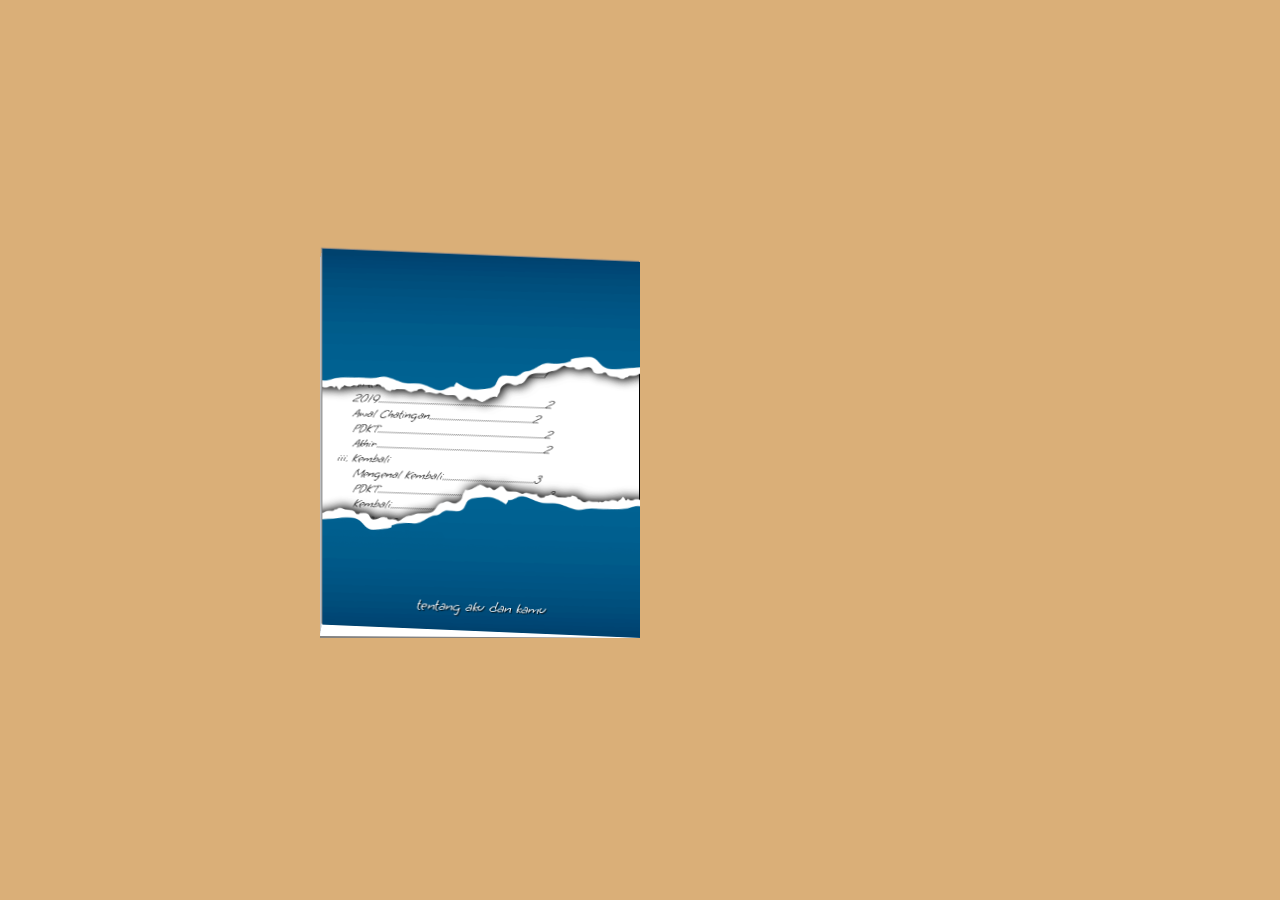
<file: index.html>
<!DOCTYPE html>
<html lang="en">
<head>
    <meta charset="UTF-8">
    <meta name="viewport" content="width=device-width, initial-scale=1.0">
    <title>for you</title>
    <link rel="stylesheet" href="style.css">
    <link rel="preconnect" href="https://fonts.googleapis.com">
    <link rel="preconnect" href="https://fonts.gstatic.com" crossorigin>
    <link href="https://fonts.googleapis.com/css2?family=Poppins:ital,wght@0,100;0,200;0,300;0,400;0,500;0,600;0,700;0,800;0,900;1,100;1,200;1,300;1,400;1,500;1,600;1,700;1,800;1,900&display=swap" rel="stylesheet">
    <link rel="preconnect" href="https://fonts.googleapis.com">
    <link rel="preconnect" href="https://fonts.gstatic.com" crossorigin>
    <link href="https://fonts.googleapis.com/css2?family=Grape+Nuts&family=Poppins:ital,wght@0,100;0,200;0,300;0,400;0,500;0,600;0,700;0,800;0,900;1,100;1,200;1,300;1,400;1,500;1,600;1,700;1,800;1,900&display=swap" rel="stylesheet">
</head>
<body>
    <div class="container">
        <div class="shadow"></div>
        <div class="cover-book">
            <div class="slide tittle">
                <div class="left">
                    <!-- tittle  -->
                    <div class="container-isi cover">
                        tentang aku dan kamu
                    </div>
                </div>
                <div class="right"></div>
            </div>
            <div class="slide hal-1 ">
                <div class="left">
                    <div class="container-isi list isi-hal-1">
                        <header class="h-hal-1">
                            <h2>DAFTAR ISI</h2>
                        </header>
                        <div class="hero-hal-1">
                            <ul>
                                <li>Pengajian
                                    <ul>
                                        <li>Pertemuan......................................................................<span>1</span></li>
                                        <li>Pengagum.......................................................................<span>1</span></li>
                                        <li>Penyemangat...............................................................<span>1</span></li>
                                        <li>Pengenalan.................................................................... <span>1</span></li>
                                    </ul>
                                </li>
                                <li>Bertemu Kembali
                                    <ul>
                                        <li>2019.................................................................................... <span>2</span></li>
                                        <li>Awal Chatingan.................................................... <span>2</span></li>
                                        <li>PDKT.................................................................................... <span>2</span></li>
                                        <li>Akhir.................................................................................... <span>2</span></li>
                                    </ul>
                                </li>
                                <li>Kembali
                                    <ul>
                                        <li>Mengenal Kembali..............................................<span>3</span></li>
                                        <li>PDKT.....................................................................................<span>3</span></li>
                                        <li>Kembali.............................................................................<span>3</span></li>
                                        <li>Sekarang..........................................................................<span>3</span></li>
                                    </ul>
                                </li>
                            </ul>
                        </div>
                    </div>
                </div>
                <div class="right"></div>
            </div>
            <div class="slide hal-2">
                <div class="left">
                    <div class="container-isi list">
                        <div class="h-hal-2">
                            <h3>Pengajian</h3>
                            <br>
                            <p>Pada zaman dahulu.....(hehehe gtau intronya)</p>
                            <p>Waktu kecil dahulu aku memang selalu di suruh ngaji dengan ibu aku di masjid Darusallam, aku ngaji karena temen temen aku dulu pada ngaji di sana maka dari itu aku juga mau ngaji.
                                Lalu ada dimana hari aku melihat kamu datang ngaji dengan uci, namun waktu itu aku belum sama sekali kenal sama kamu dan uci.
                                Gtau kenapa aku tuh kaya ngerasa kamu tuh indah banget di mata aku namun aku sendiri pun sadar waktu itu kalau kita masih anak anak dan juga masih penuh ambisi bermain.
                                waktu itu aku belum mengenal apa itu cinta, apa itu pacaran, namun datanglah di mana hari aku tiba tiba suka sama kamu karena sifat kamu yang lugu itu ehehehe.
                                <br> <br>
                                Pada saat itu aku pun selalu bersemangat untuk ngaji karena aku suka aja ketemu kamu di pengajian,lalu disitu aku udah mau mulai cari perhatian dari kamu dan berjalannya waktu aku kenal dengan uci karena dia ikut aku jalan jalan sama nenek aku.
                                Namun aku sama uci ga pernah ngobrol apa apa karena masih bocah dengan rasa malu yang hakiki(menjadi jadi).
                                <br> <br>
                                Dan datanglah dimana hari aku sama kamu saling kenal namun ga pernah ngobrol sama sekali. Tapi di balik itu aku suka banget merhatiin kamu dari segi apapun, dari diem diem ngintip dari jendela buat liat kamu pulang ngaji kadang kalau aku lagi ga ngaji.
                                Terus ada tuh dimana hari ketika aku sedang ngintip kamu tiba tiba kamu ketabrak sepeda sama bapak bapak, gila si itu kamu ga nangis sama sekali, wkwkwkwkwk.
                                lalu setelah itu gtau kenapa aku mau ngikutin kamu sampe rumah, awalnya ngeledekin kan tapi lucu aja gitu + kasihan hehehe.
                                Setelah kejadian itu kamu ga ngaji sampai beberapa hari kan, aku tau itu.
                                <br> <br>

                                Tidak lama kemudian masjid di renovasi dan ngaji di liburkan dan disitulah aku udah ga masuk masuk lagi sampai pada akhirnya pindahlah ke mushola Huda di bawah dan di situ aku pun hanya masuk beberapa hari untuk ketemu kamu juga, dan setelah itu aku berenti ngaji dan aku ga penah liat kamu lagi hehehehehe sedih si disitu 
                            </p>
                        </div>
                    </div>
                </div>
                <div class="right"></div>
            </div>
            <div class="slide hal-3">
                <div class="left">
                    <div class="container-isi list">
                        <div class="h-hal-3">
                            <h3>Bertemu Kembali</h3>
                            <br>
                            <p>Pada tahun 2019 tepatnya ketika kita sudah bertahun tahun tidak bertemu lagi, datanglah dimana ada hari aku ingin sekali ketemu kamu lagi. Ketika malam hari, tiba tiba ada pikiran buat ketemu kamu lagi, disitu awal aku ngechat kamu.
                                Aku kepikiran buat ngechat kamu lagi dan kebetulan aku sama uci sudah kenal pada tahun itu karna bukan waktu itu saja uci di ajak pergi sama nenek, ternyata lumayan seringlah gitu sampe sampe aku akrab sama dia. Dan disitu aku minta nomor uci buat aku minta nomor kamu, paham ga wkwkwkwk.
                                dan aku pun disitu ngechat kamu malem malem dan ketika kamu bales aku, aku ngerasa seneng banget gitu dah, dan aku disitu langsung konves sama kamu, sebenernya aku ngerasa malu disitu karna posisi kita udah mulai dewasa juga kan pas kelas 3 smp. aku disitu berharap si kalo konves aku di respon baik sama kamu dan ternyata bener dong di respon balik kalau kamu juga langsung
                                bilang ke aku kalo kamu juga suka disitu dan di situ seneng banget woi.
                                <br> <br>
                                Dan disitu ga mikir panjang langsung ada niatan deketin kamu, dan disitu juga awal kita sering chatan. Sampailah tepatnya dua minggu ya kita chatan terus kita jadian abis itu.
                                Waktu kita jadian, gtau kenapa perasaan aku malah sakit karena perasaan aku sendiri ke kamu. Aku suka ngerasa insecure,dll. Tidak lama kemudian aku di kasih tau sama kamu kalau mama sama papah kamu ga ngebolehin kamu pacaran dan disitu pikiran aku kacau banget sampe sampe aku kaya ngerasa ga pantes lagi kan, dan akhirnya ga lama setelah pacaran kita udahan juga. 
                                Sejak saat itu kamu tau ga perasaan aku sampe sampe aku suka mainin perasaan cewe lah dan banyak lagi, kita emang sempet balikan si pada saat itu tapi kamu tau ga si sakitnya masih ada mungkin karena aku masih bocil kali ya pikirannya.
                                <br> <br>
                                Sejak saat itu aku tuh emang suka pacaran sama yang lain tapi tau ga si setiap aku liat SG kamu, aku tuh ngerasa cemburu, ngerasa bodoh udah mutusin kamu dan aku ga bisa move on kalau masih liat kamu dan aku pun mutusin buat blok kamu dan pada akhirnya aku pun lupa sama kamu. Namun setiap aku pacaran aku selalu mikir kalo pacar aku tuh sifatnya kaya kamu makanya aku selalu gagal ngawalin percintaan. 
                                dan aku juga berfikir kalau kamu emang buat aku gitu lho....
                            </p>
                        </div>
                    </div>
                </div>
                <div class="right"></div>
            </div>
            <div class="slide hal-4">
                <div class="left">
                    <div class="container-isi list">
                        <div class="h-hal-4">
                            <h3>Kembali</h3>
                            <br> 
                            <p>Pada tahun 2019 tepatnya, dimana ada hari yang ngebuat aku sadar sekali kalau kamu emang yang bisa nerima aku apa adanya. Awal aku ngechat kamu aku ga yakin kalau aku bisa balik lagi ke kamu, di malam itu aku berfikir buat chat kamu lagi kaya "coba ah chat dulu", dan duarrrrrr tiba tiba kamu bales ya kan tapi aku sempat kecewa karna kamu sudah ada cowo.
                                namun aku chat ajalah, eh gtau kenapa tiba tiba kamu bilangkan kalau aku bisa balik kamu mau aku balik lagi ke kamu dan nunggu kamu putus sama dia, dan akhirnya kejadian kan setelah itu kebesokannya aku ngajak kamu nonton dan ternyata boleh dong wkwkwkkwkwk, dan ketika kita selesai nonton disitulah awal kita berdua balik lagi ya sayanggkuuuu dan sampai sekarang hubungan itu akan tetap berlalu sampai selamanya ya sayang. dan pada akhirnya kita bersama dan bahagia bersama...... heheheheheh.
                                Next kita buat cerita lagi yaaa....
                            </p>
                        </div>
                    </div>
                </div>
                <div class="right"></div>
            </div>
            <div class="slide hal-5">
                <div class="left">
                    <div class="container-isi list">
                        <h2>PESAN</h2>
                        <P>Maafin aku ya sayang kalau aku suka ngecewain kamu, aku bakal berubah ko sayang, aku bakal jadi diri aku yang terbaik.</P>
                    </div>
                </div>
                <div class="right"></div>
            </div>
            <div class="slide hal-6">
                <div class="left">
                    <div class="container-isi list">
                        <div class="h-hal-6">
                            <ul>
                                <li><img src="image/tanaya1.jpeg" alt=""></li>
                                <li><img src="image/tanaya2.jpeg" alt=""></li>
                                <li><img src="image/tanaya3.jpeg" alt=""></li>
                                <li><img src="image/bioskop1.jpeg" alt=""></li>
                            </ul>
                        </div>
                    </div>
                </div>
                <div class="right"></div>
            </div>
        </div>
    </div>
    <script src="script.js"></script>
</body>
</html>
</file>
<file: style.css>
:root{
    ---font-poppins: "Poppins", sans-serif;
    ---font-grape: "Grape Nuts", cursive;
}

*{
    padding: 0;
    margin: 0;
    box-sizing: border-box;
}

body{
   background-color: rgb(218, 175, 120);
}

.container{
    position: absolute;
    top: 50%;
    left: 50%;
    transform: translate(-50% , -50%);
}

.cover-book{
    height: 25rem;
    width: 40rem;
    position: relative;
    transform-style: preserve-3d;
    transform: rotateX(20deg);
}

.slide{
    display: flex;
    position: absolute;
    inset: 0;
    transition: all 1s;
}

.left , .right{
    width: 50%;
}

.left{
    transition: all 1s;
    border-right: 1px solid;
    border-bottom: 1px solid;
    border-left: 1px solid white;
    box-shadow: -1px -1px 1px grey;
}

.tittle{
    transform: rotateY(7deg);
}

.hal-1{
    transform: rotateY(6deg);
}
.hal-2{
    transform: rotateY(5deg);
}
.hal-3{
    transform: rotateY(4deg);
}
.hal-4{
    transform: rotateY(3deg);
}
.hal-5{
    transform: rotateY(2deg);
}
.hal-6{
    transform: rotateY(1deg);
}



/* rotate  */
.open-tittle{
    transform: rotateY(176deg);
}

.open-tittle .container-isi{
    background-color: rgb(218, 175, 120);
    transition: all 1s;
}

.open-hal-1{
    transform: rotateY(175deg);
}

.open-hal-2{
    transform: rotateY(174deg);
}
.open-hal-3{
    transform: rotateY(173deg);
}
.open-hal-4{
    transform: rotateY(172deg);
}
.open-hal-5{
    transform: rotateY(171deg);
}
.open-hal-6{
    transform: rotateY(170deg);
}

.shadow{
    background-color: grey;
    width: 50%;
    top: 0;
    bottom: 0;
    position: absolute;
    transform: rotateX(20deg);
    transition: all .8s;
    right: 50%;
}

.open-shadow{
    width: 100%;
    transition: all .8s;
    right: 0;
}

.close-shadow{
    right: 0;
    width: 50%;
    transition: all 1s;
}


.container-isi{
    position: absolute;
    top: 0;
    bottom: 0;
    right: 50%;
    left: 0;
    padding: 1em 10px;
    transition: all 1s;
}

.header{
    text-align: center;
    font-family: var(---font-grape);
    color: white;
    text-shadow: 2px 2px 1px black;
    font-size: 30px;
}

.cover{
    background-image: url(image/backtittle.png);
    background-size: cover;
    background-position: center;
    display: grid;
    align-items: end;
    justify-content: center;
    color: white;
    font-family: var(---font-grape);
    text-shadow: 1px 1px 1px black;
}

.list{
    background-color: rgb(255, 255, 255);
}

.hal-1 .h-hal-1{
    text-align: center;
    font-family: var(---font-grape);
}

.hal-1 .hero-hal-1>ul{
    list-style: inside;
    list-style-type:lower-roman;
    padding: 5px;
    font-family: var(---font-grape);
    font-style: italic;
    font-size: 13px;
}


.hal-1 .hero-hal-1 ul li>ul{
    list-style:none;
    padding: 0 1rem;
    overflow:hidden ;
}

.hal-1 .hero-hal-1 ul li ul> li{
    display: flex;
    font-style: italic;
}

.h-hal-2 h3{
    font-family: var(---font-grape);
}
.h-hal-2 p{
    font-size: 9px;
    font-family: var(---font-grape);
}

.h-hal-3 h3{
    font-size: 13px;
}
.h-hal-3{
    font-family: var(---font-grape);
    font-size: 9px;
}

.h-hal-4{
    font-family: var(---font-grape);
}

.h-hal-4 h3{
    font-size: 13px;
}

.h-hal-4 p{
    font-size: 10px;
}

.hal-6 img{
    width: 80px;
}

.hal-6 ul{
    display: flex;
    flex-wrap: wrap;
    gap: 1rem;
    padding: 1rem;
    list-style: none;
}

.hal-5 .container-isi{
    font-family: var(---font-grape);
    font-size: 12px;
}
</file>
